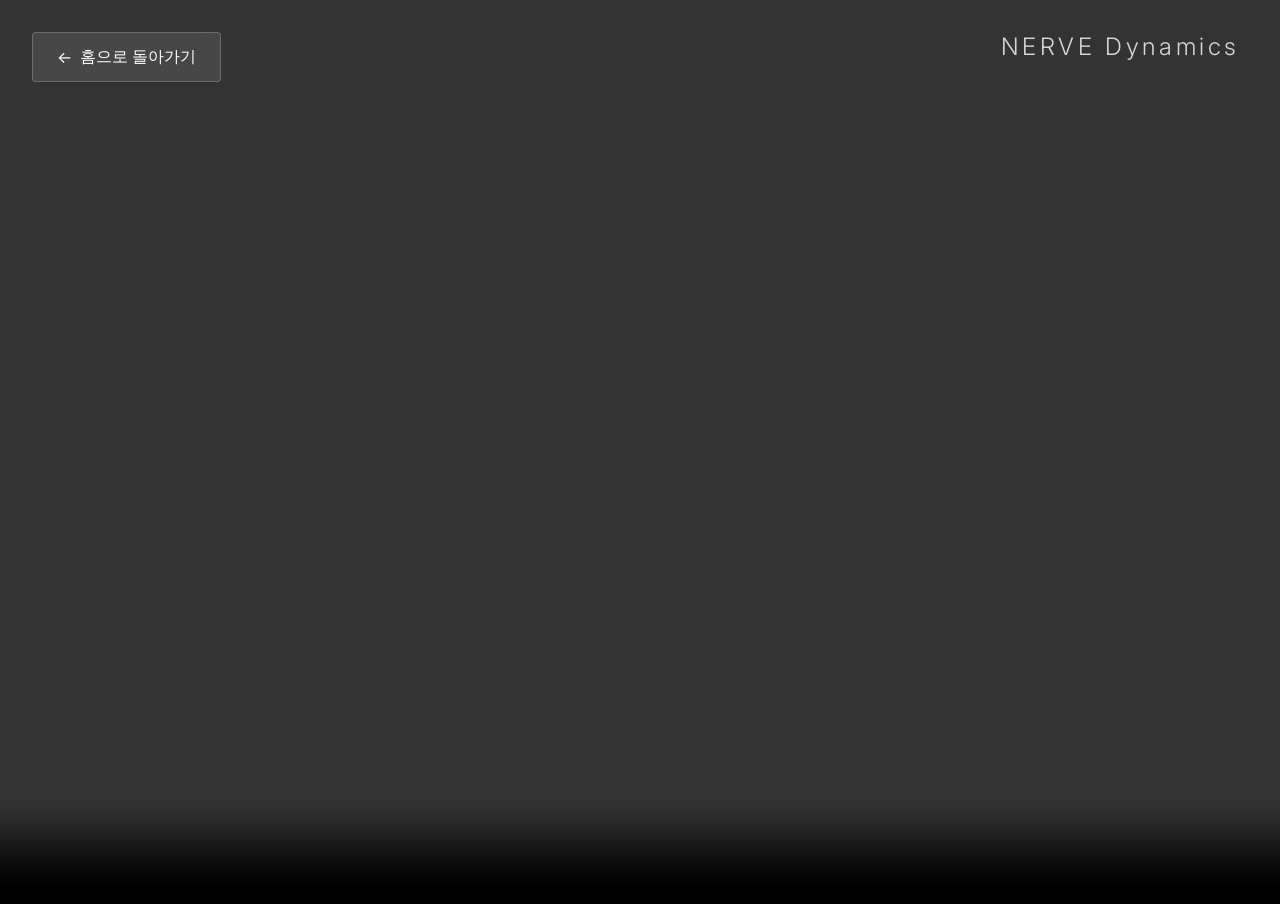
<file: film.html>
<!DOCTYPE html>
<html lang="ko">
<head>
    <meta charset="UTF-8">
    <meta name="viewport" content="width=device-width, initial-scale=1.0">
    <title>Brand Film | NERVE Dynamics</title>
    <link href="https://fonts.googleapis.com/css2?family=Inter:wght@200;300;400;500;600;700&display=swap" rel="stylesheet">
    <style>
        body, html {
            margin: 0;
            padding: 0;
            width: 100%;
            height: 100%;
            background-color: #000000;
            display: flex;
            align-items: center;
            justify-content: center;
            font-family: 'Inter', sans-serif;
            overflow: hidden;
        }
        .video-container {
            width: 100vw;
            height: 100vh;
            position: relative;
        }
        video {
            width: 100%;
            height: 100%;
            object-fit: contain;
            background: #000;
        }
        .btn-back {
            position: absolute;
            top: 2rem;
            left: 2rem;
            color: #fff;
            text-decoration: none;
            font-size: 1rem;
            display: flex;
            align-items: center;
            gap: 0.5rem;
            z-index: 10;
            padding: 0.8rem 1.5rem;
            background: rgba(255, 255, 255, 0.1);
            backdrop-filter: blur(10px);
            border: 1px solid rgba(255, 255, 255, 0.2);
            border-radius: 4px;
            transition: all 0.3s ease;
        }
        .btn-back:hover {
            background: rgba(255, 255, 255, 0.25);
            transform: translateX(-5px);
        }
        .watermark {
            position: absolute;
            top: 2rem;
            right: 2.5rem;
            color: rgba(255,255,255,0.8);
            font-size: 1.5rem;
            font-weight: 300;
            letter-spacing: 0.15em;
            z-index: 10;
            pointer-events: none;
        }
        .loading {
            position: absolute;
            top: 50%;
            left: 50%;
            transform: translate(-50%, -50%);
            color: rgba(255, 255, 255, 0.5);
            font-weight: 300;
            letter-spacing: 0.1em;
            z-index: -1;
        }
    </style>
</head>
<body>
    <div class="video-container">
        <a href="index.html" class="btn-back"><span>←</span> 홈으로 돌아가기</a>
        <div class="watermark">NERVE Dynamics</div>
        <div class="loading">Loading Brand Film...</div>
        <video src="Main video.mp4" controls autoplay muted></video>
    </div>
</body>
</html>
</file>
